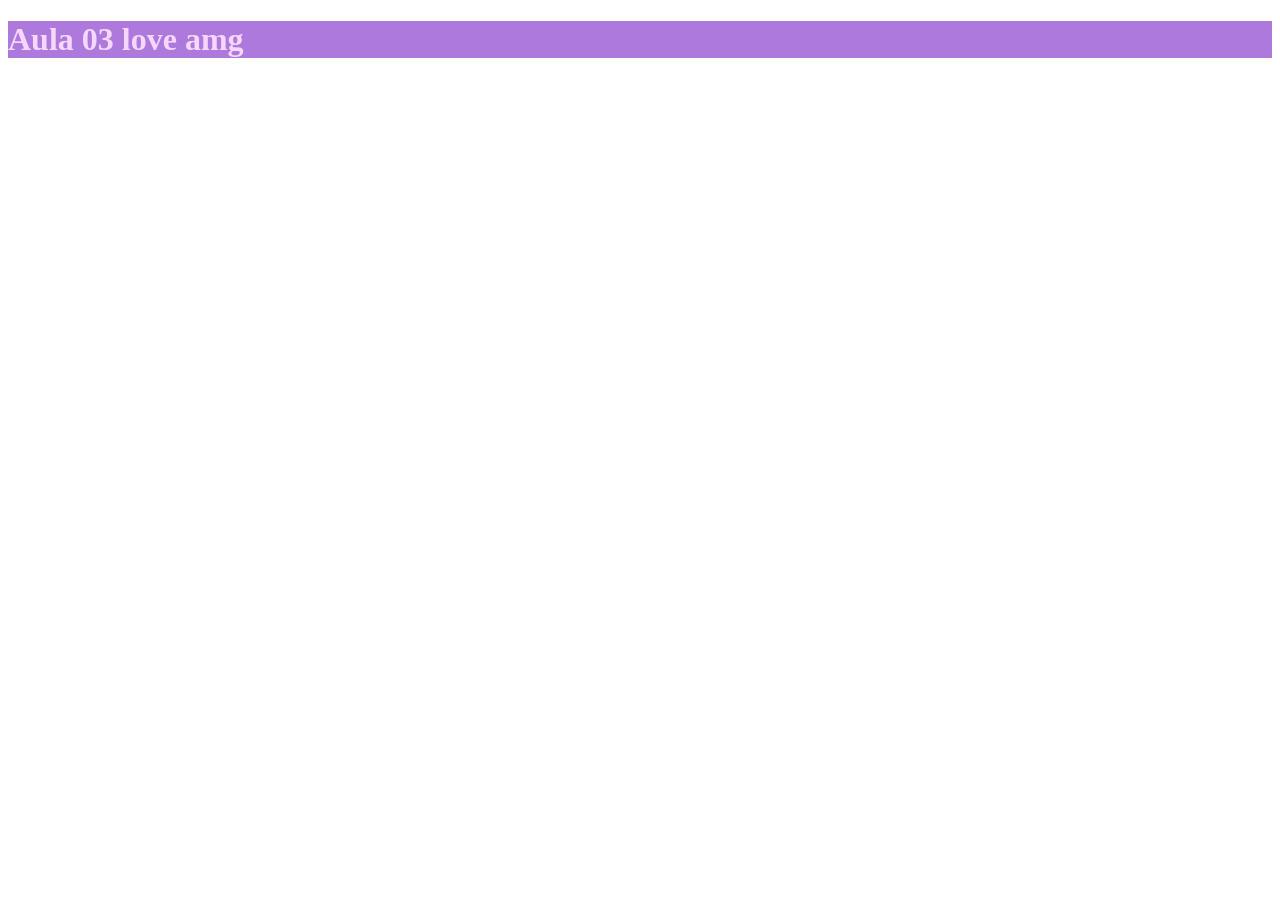
<file: AULA 3/index.html>
<!DOCTYPE html><!--Diz para o navegador a atual versão do html para a configuração do site-->
<html lang="pt-br"><!--É o documento todo, desde as configurações até a exibição dos elementos-->
    <head>
        <meta charset="UTF-8">
        <meta name="viewport" content="width=device-width, initial-scale=1.0">
        <title>Aula 3</title>
    </head>
    <body>
        <h1 style="background-color:rgb(173, 121, 221); color:rgb(244, 215, 250) 
        ">Aula 03 love amg</h1>
    </body>
</html>
</file>
